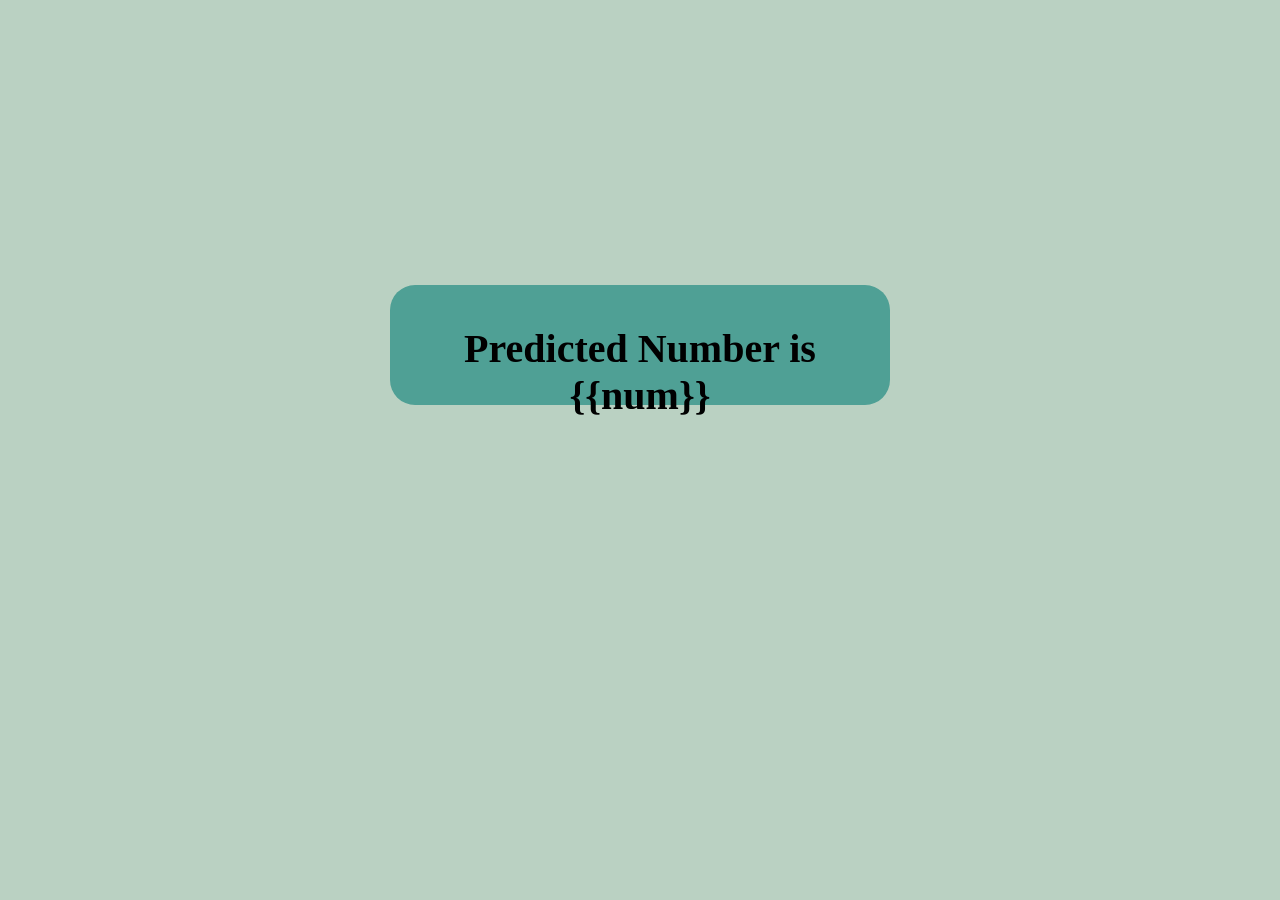
<file: Final deliverables/final code/app/templates/novel1.html>
<!DOCTYPE html>
<html lang="en">
<head>
    <meta charset="UTF-8">
    <title>Prediction</title>
</head>

<style>
    body{
     background-color: #BAD1C2;
    }

    #rectangle{
     width:500px;
     height:120px;
     background-color: #4FA095;
     border-radius: 25px;
     position:absolute;
     top:25%;
     left:50%;
     transform:translate(-50%,50%);
    }

    #ans{
  text-align: center;
  font-size: 40px;
  margin: 0 auto;
  padding: 3% 5%;
  padding-top: 8%;
  color: #000;
    }

</style>
<body>
    <div id="rectangle">
        <h1 id="ans">Predicted Number is {{num}}</h1>
    </div>
</body>
</html>
</file>
